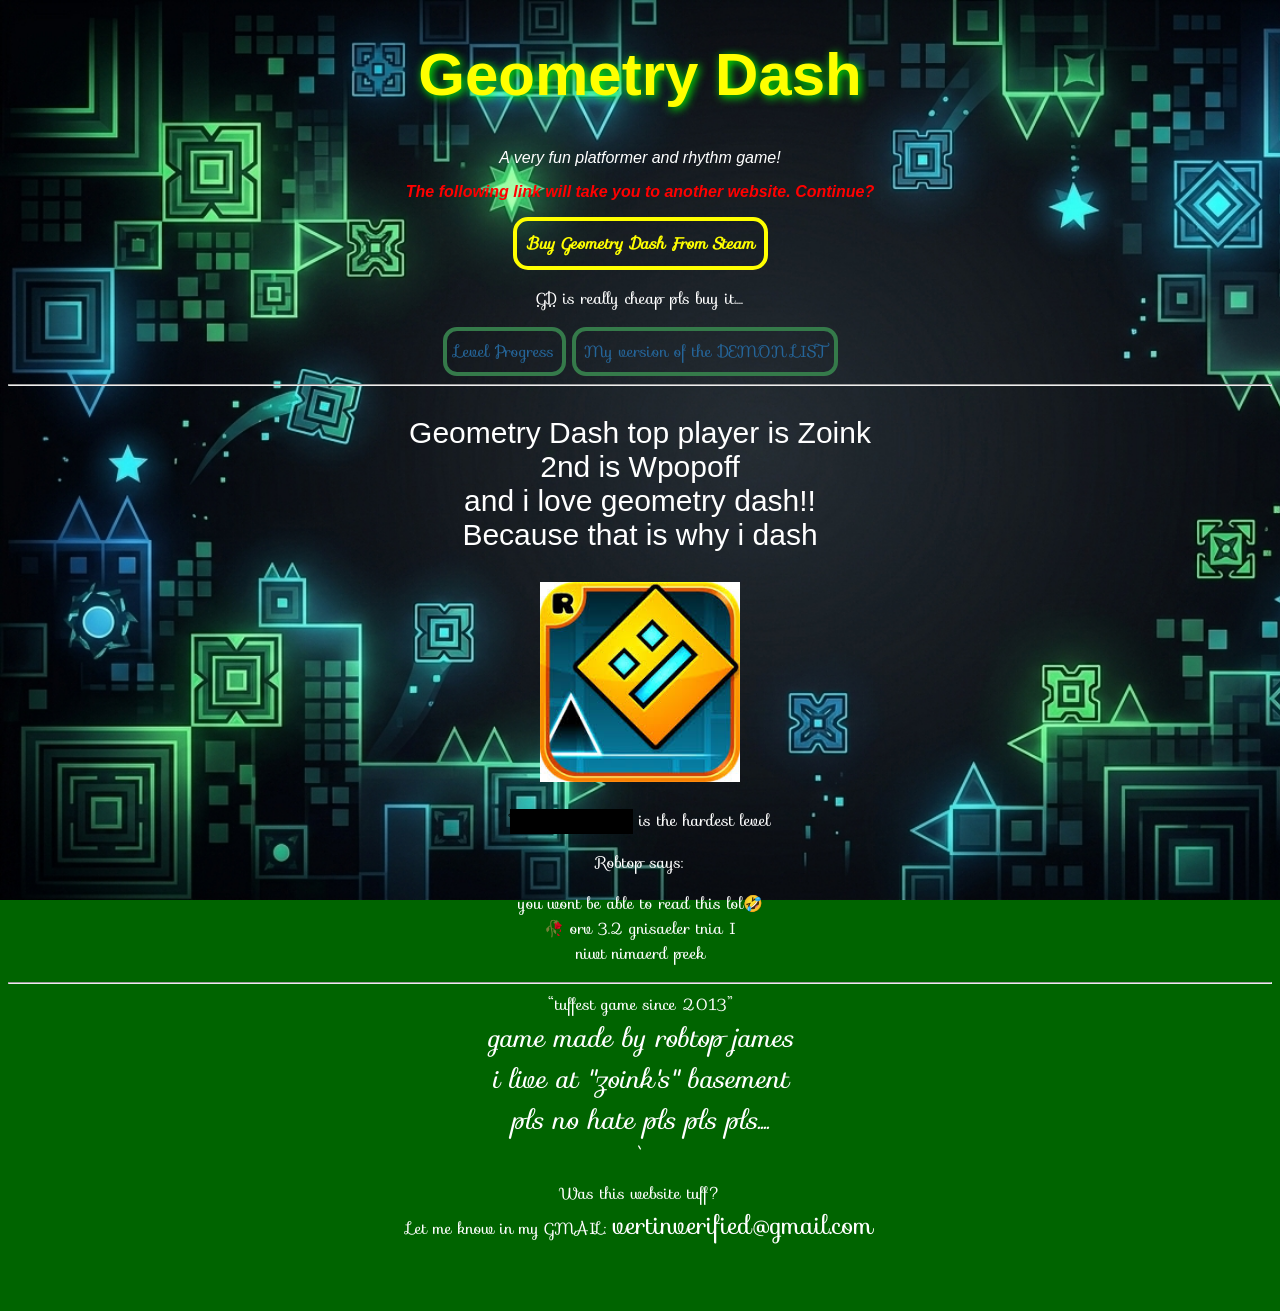
<file: index.html>
<!DOCTYPE HTML>
<html lang="en-US">
<head>
  <meta charset="UTF-8">
  <link rel="stylesheet" href="style.css">
<link href="https://fonts.googleapis.com/css2?family=Sofia&display=swap" rel="stylesheet">
</head>
<body class="body">
 
<h1 class="h1">Geometry Dash</h1>



<p class="p1"><em>A very fun platformer and rhythm game!</em></p>
<p class="p2"><b><i>The following link will take you to another website. Continue?</i></b></p>
<a class="a1" href='https://store.steampowered.com/app/322170/Geometry_Dash/' target="_blank"><b><i>Buy Geometry Dash From Steam</i></b>
</a>
<p> <abbr title="Geometry Dash">GD</abbr> is really cheap pls buy it....</p>

<a class="a2" href="levels.html">Level Progress</a>

<a class="a2" href="demonlist.html">My version of the DEMON LIST</a>

<hr>

<pre class="pre1">
Geometry Dash top player is Zoink
2nd is Wpopoff
and i love geometry dash!!
Because that is why i dash
</pre>

<img src="download.jpg" alt="Geometry Dash Icon" height="200" width="200" title="Geometry Dash Icon">

<p><mark style="background-color:black; color:whitde;">Thinking Space <sup>2</sup></mark> is the hardest level</p>

<p>Robtop says:</p>
<blockquote>
you wont be able to read this lol🤣<br>
<bdo dir="rtl">I aint releasing 2.3 vro 🥀<br>
keep dreamin twin</bdo>
</blockquote>

<hr>

<q>tuffest game since 2013</q>
<address class="adr1">
game made by robtop james<br>
i live at "zoink's" basement<br>
pls no hate pls pls pls....<br>
</address>`
<p>Was this website tuff?<br>
Let me know in my GMAIL: <a class="tuffp" href="https://www.youtube.com/watch?v=dQw4w9WgXcQ" target="_blank">vertinverified@gmail.com</a>
<br>
<br>
<br>

</body>
</html>
</file>
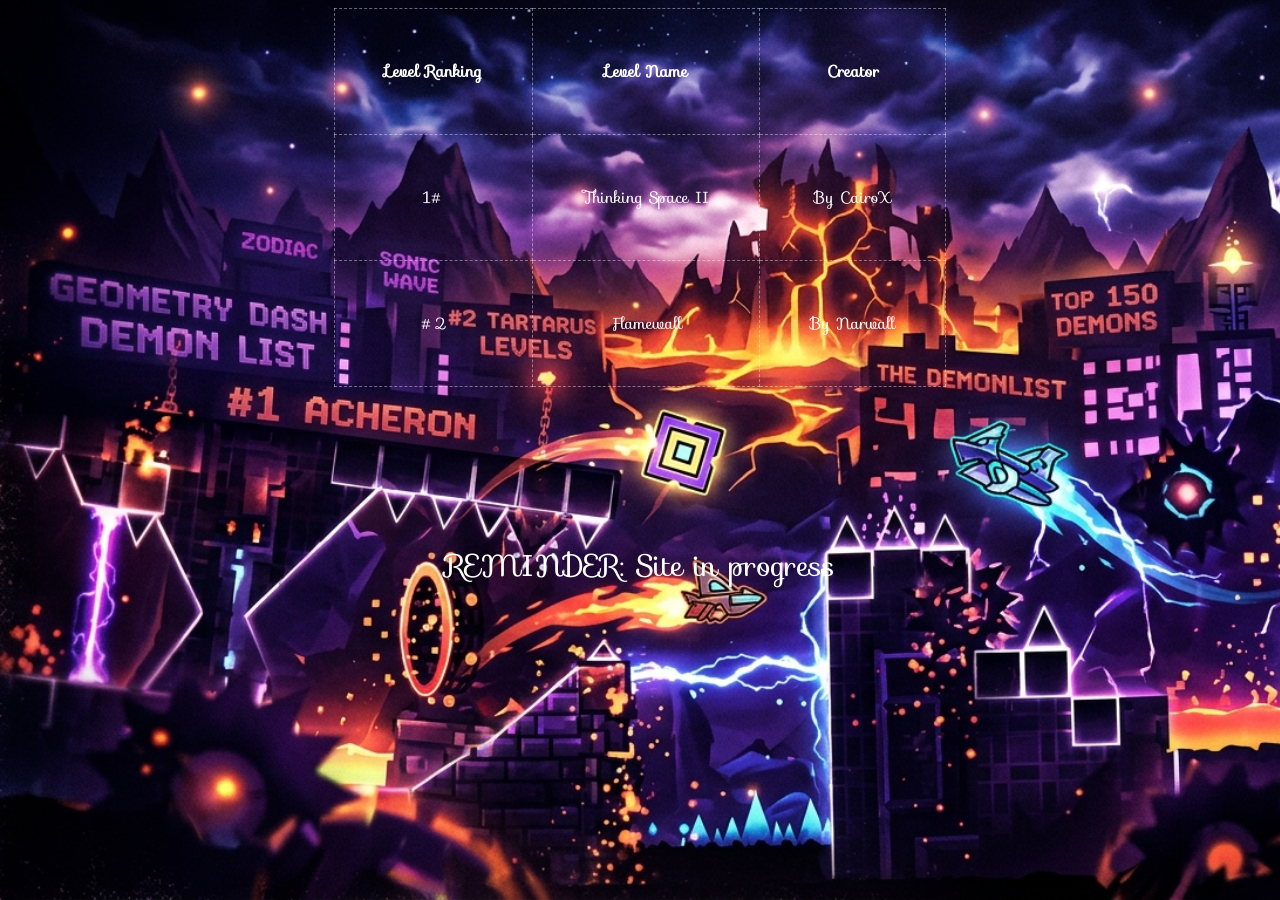
<file: demonlist.html>
<!DOCTYPE html>
<html lang="en-US">
<head>
    <meta charset="UTF-8">
    <link rel="stylesheet" href="demonlist.css">
    <link href="https://fonts.googleapis.com/css2?family=Sofia&display=swap" rel="stylesheet">
    <link rel="stylesheet" href="https://fonts.googleapis.com/css?family=Sofia&effect=fire">
</head>
<body>
    <table>
  <tr>
    <th>Level Ranking</th>  <th>Level Name</th>  <th>Creator</th>    </tr>
  <tr class="tr">
    <td class="td">1#</td>           <td class="td">Thinking Space II</td> <td class="td">By CairoX</td>        
  </tr>
  <tr class="tr">
    <td class="td">#2</td> <td class="td">Flamewall</td>  <td class="td">By Narwall</td>
  </tr>
</table>
<br>
<br>
<br>
<br>
<br>
<p class="font-effect-fire" style="font-size: 30px;">REMINDER: Site in progress</p>
</body>
</html>


<!--Important REminder: This webpage will be deleted and remade later on-->
</file>
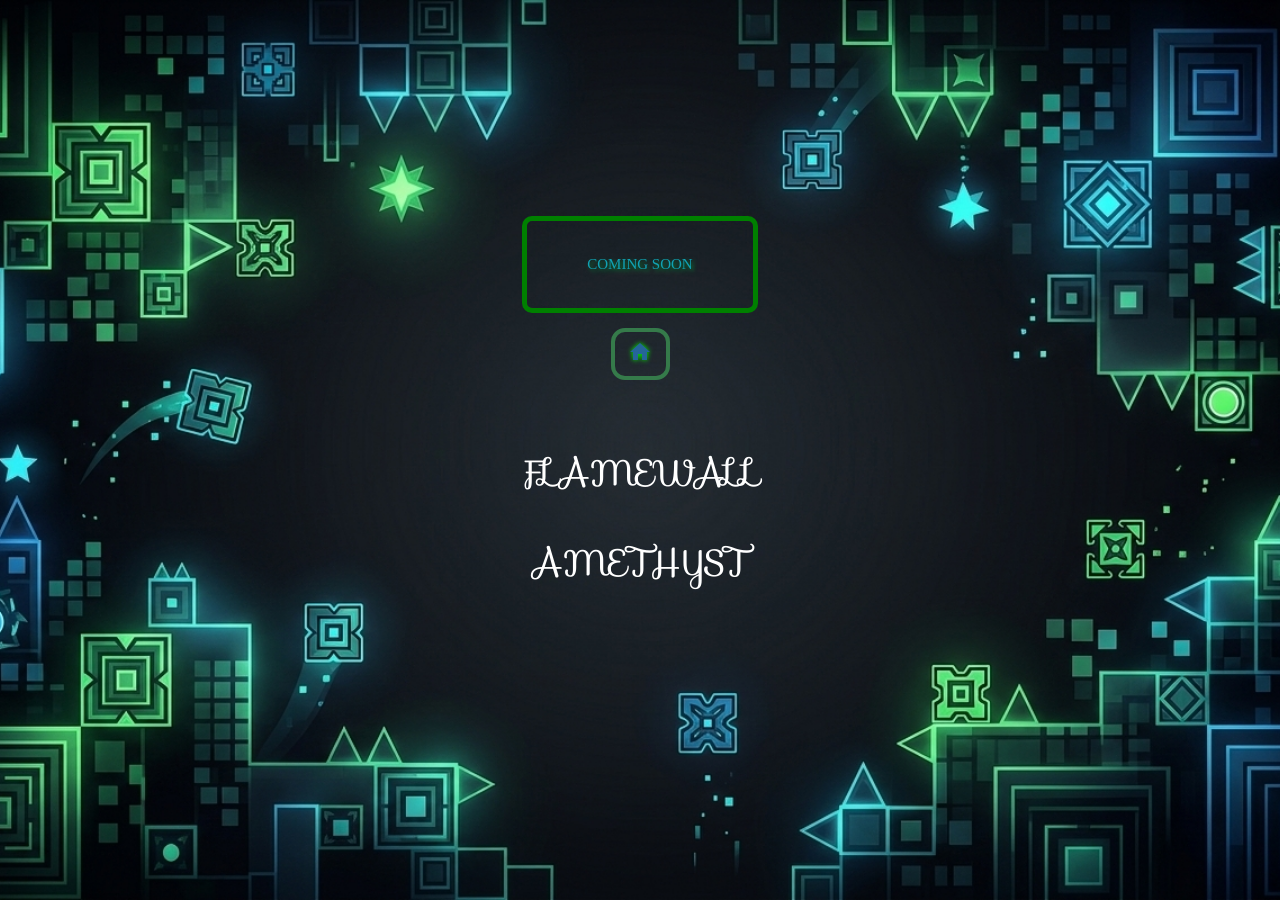
<file: levels.html>
<!DOCTYPE HTML>

<html lang="en-US">
<head>

<meta charset="UTF-8">

<link rel="stylesheet" href="style2.css">
<link href="https://fonts.googleapis.com/css2?family=Sofia&display=swap" rel="stylesheet">
<link rel="stylesheet" href="https://fonts.googleapis.com/css?family=Sofia&effect=fire">
<link rel="stylesheet" href="https://fonts.googleapis.com/css?family=Sofia&effect=neon">
<link rel="stylesheet" href="https://fonts.googleapis.com/icon?family=Material+Icons">

</head>
<body>
 <!-- the code below must be removed in the next major update -->
 
<p class="uselessp1"></p> 

<p class="p1">COMING SOON</p> 
<br>   
<a class="a1" href="index.html"><i class="material-icons">home</i></a>
<br>
<p class="font-effect-fire" style="font-family: sofia; font-size:35px;">FLAMEWALL</p>
<p class="font-effect-neon" style="font-family: sofia; font-size: 35px">AMETHYST</p>

<!-- upto this -->

</body>
</html>
</file>
<file: style.css>
body {
     color: white;
     background: DarkGreen url("backgr-img.jpg") fixed no-repeat;
     background-size: cover;
     text-align: center;
     font-family: Sofia, sans-serif;
     cursor: default;
}

.h1 {
   font-size: 60px;
   color: Yellow;
   font-family: Sans-Serif; 
   text-shadow: 2px 2px 10px #00ff00
}

.p1 {
    font-family: Sans-Serif;
    color: white;
}

.pre1 {
      font-size:30px;
      font-family:Sans-Serif; 
      color: white;
}

.p2 {
     color:red;
     font-family:Sans-Serif;
}

.a1:link, .a1:visited {
    color: yellow;
    border: 4px solid yellow;
    text-decoration: none;
    display: inline-block; 
    padding: 10px;
    border-radius: 15px;
}

.a1:hover {
    color: green;
    border: 4px solid green;
    background-color: rgba(255, 255, 0, 0.87);
    text-decoration: none;
    display: inline-block; 
    padding: 10px;
    border-radius: 15px;
}

.a2:link, .a2:visited {
    color: rgb(37, 101, 153);
    border: 4px solid rgb(53, 122, 74);
    text-decoration: none;
    display: inline-block; 
    padding: 8px;
    border-radius: 14px;
}

.a2:hover {
    color: rgb(53, 122, 74);
    border: 4px solid rgb(37, 101, 153);
    text-decoration: none;
    display: inline-block; 
    padding: 8px;
    border-radius: 14px;
}

.adr1 {font-size:26px;}

.tuffp {
    text-decoration: none;
    color: #ffffff;
    font-size: 24.6px;
    cursor: wait;
}

.tuffp:hover {
    color: rgb(255, 56, 20);
}
</file>
<file: demonlist.css>
body {
     color: white;
     background: rgb(201, 105, 15) url("demonlistbackground.jpg") fixed no-repeat;
     background-size: cover;
     text-align: center;
     font-family: Sofia, sans-serif;
     cursor: default;
}

table, th, td {
    border: 1px solid #ffffff65;
    border-style: dashed;
    border-collapse: collapse; 
    padding: 50px;             
    text-align: center;
    margin: auto;
}

.a1 {
    color: white;
    text-decoration: none;
}


.bckg1 {
    background-image: url("ts2.jpg");
    background-size: cover;
}
</file>
<file: style2.css>
body {
     color: white;
     background: DarkGreen url("backgr-img.jpg") fixed no-repeat center;
     background-size: cover;
     text-align: center;
     margin-top: 0;        
     min-height: 90vh; 
     cursor: default;
}

/* The code below must be removed in the next major update */


.p1 {
     color: #11a1b4; 
     border: 5px solid green;
     font-size: 15px;
     padding: 35px 60px;
     border-radius: 10px;
     display: inline-block; 
     text-shadow: 2px 2px 4px rgb(4, 136, 55);
     margin-top:200px;
} 

.a1 {
     color: rgb(37, 101, 153);
     border: 4px solid rgb(53, 122, 74);
     text-decoration: none;
     display: inline-block; 
     padding: 8px 13.5px 8px 13.5px;
     border-radius: 14px;
     text-shadow: 0px 0px 5px rgb(0, 255, 0);
     margin-bottom: 30px;
}
/* upto this point */
</file>
